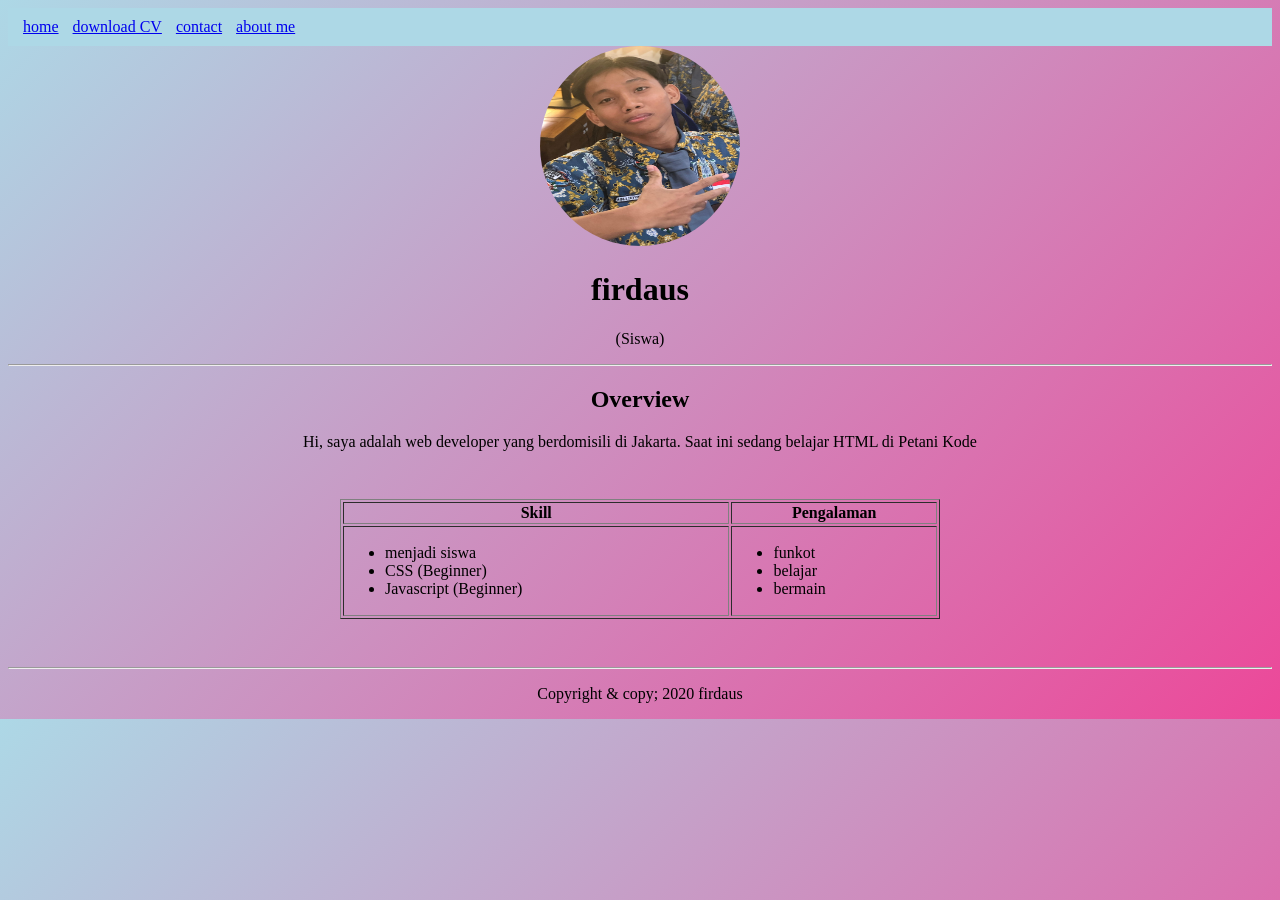
<file: index.html>
<!DOCTYPE html>
<html lang="en">
    <link rel="stylesheet" href="bgfir.css">
<head>
    <meta charset="UTF-8">
    <meta name="viewport" content="width=device-width, initial-scale=1.0">
    <title>firdaus personal website</title>
</head>
<body>
    <nav>
        <a href="index.html">home</a>
        <a href="CV Firdaus.pdf">download CV</a>
        <a href="contact.html">contact</a>
        <a href="about.html">about me</a>
    </nav>



    <header style="text-align: center;">
        <img src="image.jpg.jpeg" width="200" height="200" style="border-radius: 50%;"/>
        <h1>firdaus</h1>
        <p>(Siswa)</p>
    </header>

    <hr />

    <article style="text-align: center;">
        <h2>Overview</h2>
        <p>
            Hi, saya adalah web developer yang berdomisili di Jakarta.
            Saat ini sedang belajar HTML di Petani Kode
        </p>
    </article>

    <div style="max-width: 600px; margin: 3em auto">
        <table border="1" width="100%">
            <thead>
                <tr >
                    <th>Skill</th>
                    <th>Pengalaman</th>
                </tr>
            </thead>
            <tbody>
                <tr>
                    <td>
                        <ul>
                            <li>menjadi siswa </li>
                            <li>CSS (Beginner)</li>
                            <li>Javascript (Beginner)</li>
                        </ul>
                    </td>
                    <td>
                        <ul>
                            <li>funkot</li>
                            <li>belajar</li>
                            <li>bermain</li>
                        </ul>
                    </td>
                </tr>
            </tbody>
        </table>
    </div>

    <hr>
    <footer style="text-align: center;">
        <p>Copyright & copy; 2020 firdaus</p>
    </footer>
</body>
</html>
</file>
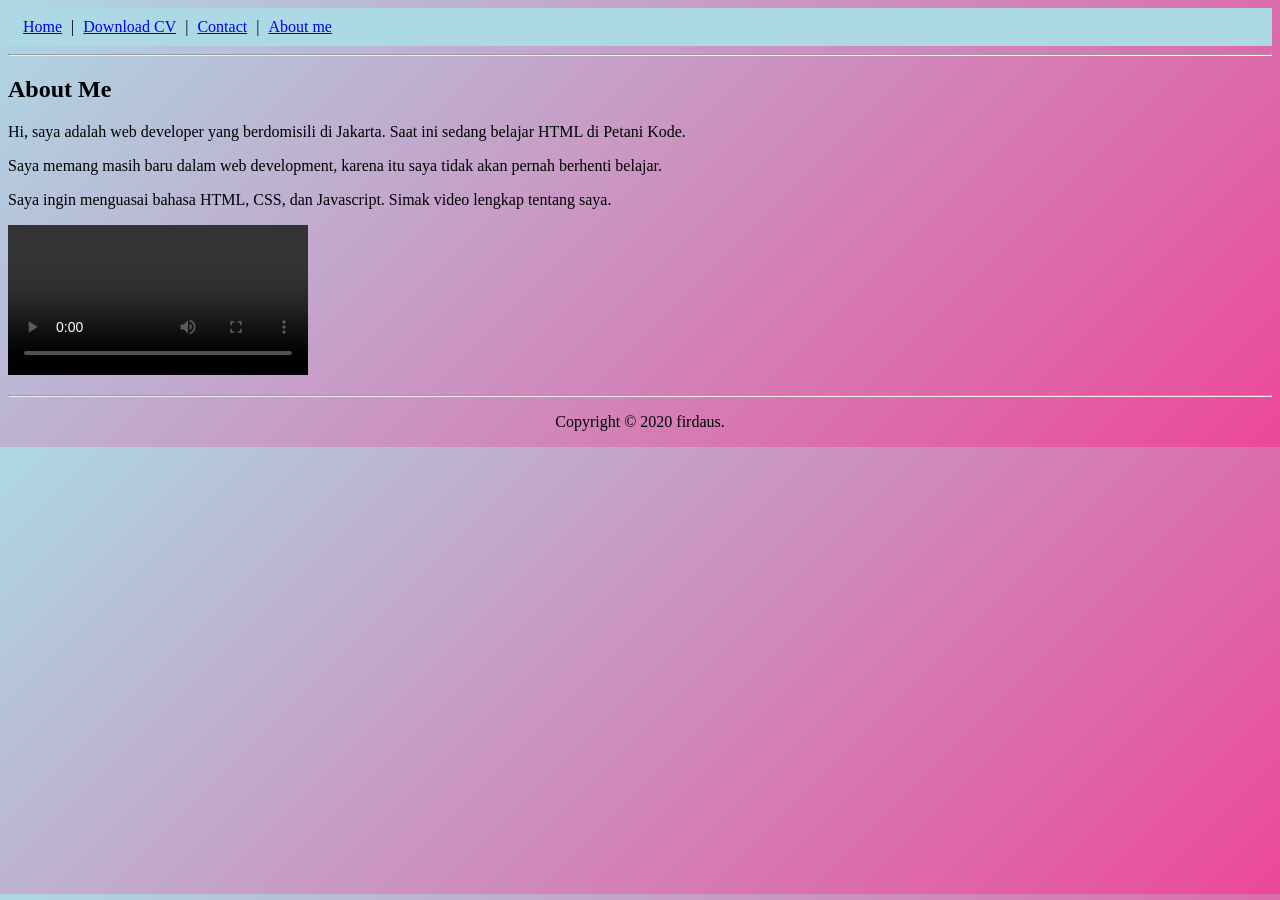
<file: about.html>
<!DOCTYPE html>
<html lang="en">
<link rel="stylesheet" href="bgfir.css">

<head>
    <meta charset="UTF-8">
    <meta name="viewport" content="width=device-width, initial-scale=1.0">
    <title>firdaus Personal Website</title>
</head>

<body>
    <nav>
        <a href="index.html">Home</a> |
        <a href="CV Firdaus.pdf">Download CV</a> |
        <a href="contact.html">Contact</a> |
        <a href="about.html">About me</a>
    </nav>

    <hr />

    <article>
        <h1>About Me</h1>
        <p>
            Hi, saya adalah web developer yang berdomisili di Jakarta.
            Saat ini sedang belajar HTML di Petani Kode.
        </p>
        <p>
            Saya memang masih baru dalam web development, karena itu
            saya tidak akan pernah berhenti belajar.
        </p>
        <p>
            Saya ingin menguasai bahasa HTML, CSS, dan Javascript.
            Simak video lengkap tentang saya.
        </p>
        <p>
            <video controls>
                <source src="vid.mgh.mp4" type="video/webm"/>
            </video>
        </p>
    </article>

    <hr>
    <footer style="text-align: center;">
        <p>Copyright &copy; 2020 firdaus.</p>
    </footer>
</body>
</html>
</file>
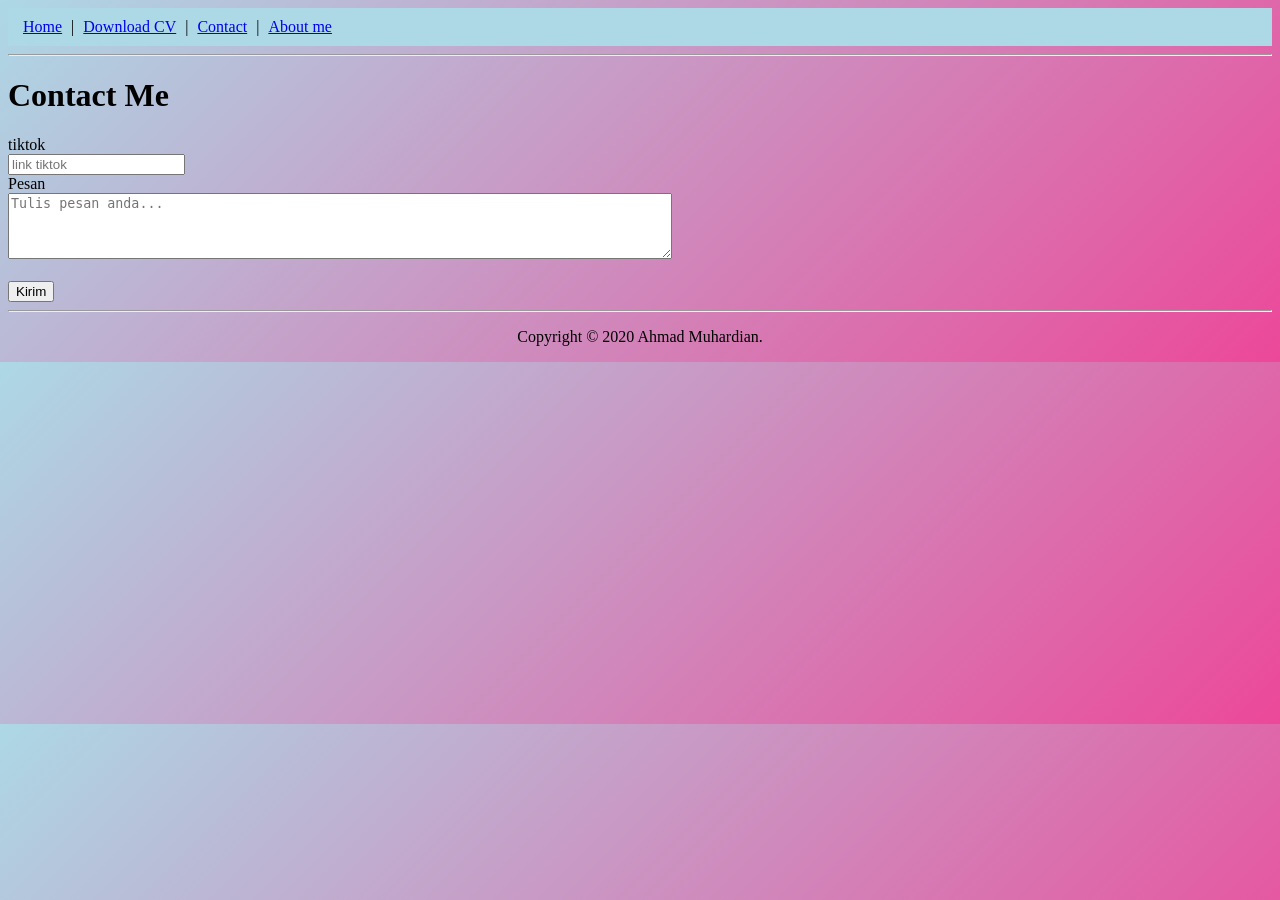
<file: contact.html>
<!DOCTYPE html>
<html lang="en">
<link rel="stylesheet" href="bgfir.css">

<head>
    <meta charset="UTF-8">
    <meta name="viewport" content="width=device-width, initial-scale=1.0">
    <title>firdaus Personal Website</title>
</head>

<body>
    <nav>
        <a href="index.html">Home</a> |
        <a href="CV Firdaus.pdf">Download CV</a> |
        <a href="contact.html">Contact</a> |
        <a href="about.html">About me</a>
    </nav>

    <hr />

    <div>
        <h1>Contact Me</h1>
        <form>
            <label for="email">tiktok</label><br />
            <input type="email"name="email" placeholder="link tiktok"/>
            <br />
            <label for="message">Pesan</label><br />
            <textarea name="message" placeholder="Tulis pesan anda..." rows="4" cols="80"></textarea>
            <br />
            <br />
            <input type="submit" value="Kirim" />
        </form>
    </div>

    <hr>
    <footer style="text-align: center;">
        <p>Copyright &copy; 2020 Ahmad Muhardian.</p>
    </footer>
</body>
</html>
</file>
<file: bgfir.css>
nav {
    background: lightblue;
    padding: 10px;
}
body {
    background: linear-gradient(135deg, lightblue, #ec4899);
}
a {
    width: 100%;
    padding: 5px;
}
</file>
